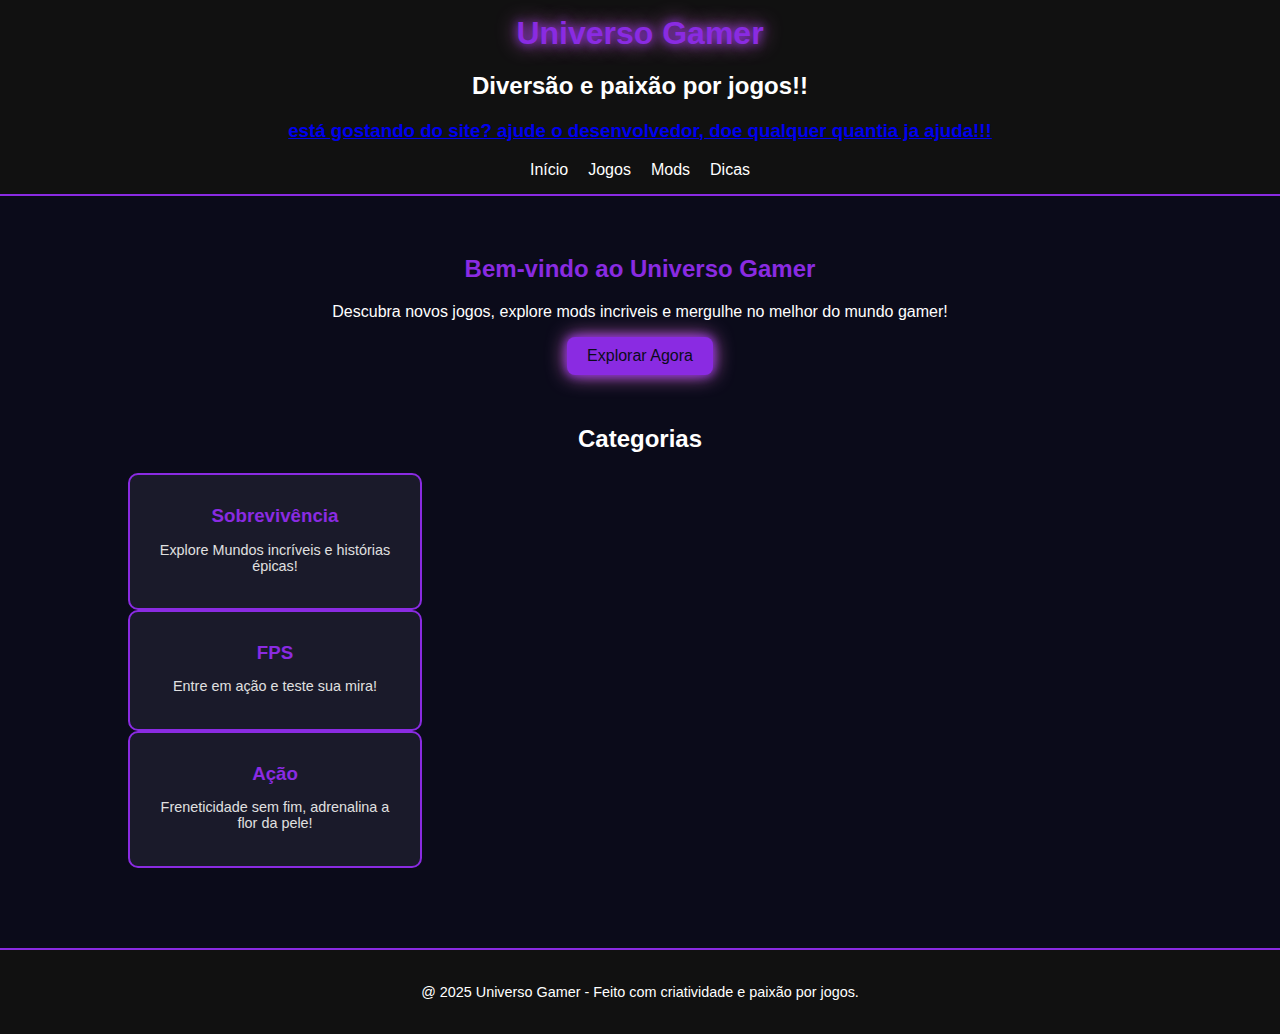
<file: Index.html>
<!DOCTYPE html>
<html lang="en">
<head>
    <meta charset="UTF-8">
    <meta name="viewport" content="width=device-width, initial-scale=1.0">
    <title>Universo Gamer</title>
    <link rel="stylesheet" href="style.css">
</head>
<body>
    <header>
        <h1>Universo Gamer</h1>
        <H2>Diversão e paixão por jogos!!</H2>
        <a href="doe.html">
          <h3>está gostando do site? ajude o desenvolvedor, doe qualquer quantia ja ajuda!!!</h3>
        </a>
        <nav>
            <ul>
                <li><a href="#">Início</a></li>
                <li><a href="#">Jogos</a></li>
                <li><a href="#">Mods</a></li>
                <li><a href="#">Dicas</a></li>
            </ul>
        </nav>
    </header>

    <main>
        <section class="intro">
            <h2>Bem-vindo ao Universo Gamer</h2>
            <p>Descubra novos jogos, explore mods incriveis e mergulhe no melhor do mundo gamer!</p>
            <button id="explorar">Explorar Agora</button>
        </section>

        <section class="categorias">
            <h2>Categorias</h2>
            <div ckass="cards">
             <div class="card">
                <a href="sobrevivencia.html">
                    <h3>Sobrevivência</h3>
                    <p>Explore Mundos incríveis e histórias épicas!</p>
                </a>
                </div>
                <div class="card">
                    <a href="FPS.html">
                        <h3>FPS</h3>
                        <p>Entre em ação e teste sua mira!</p> 
                    </a>
                </div>
                <div class="card">
                    <a href="Ação.html">
                        <h3>Ação</h3>
                        <p>Freneticidade sem fim, adrenalina a flor da pele!</p>
                    </a>
            </div>
            </div>
        </section>
    </main>

    <footer>
        <p>@ 2025 Universo Gamer - Feito com criatividade e paixão por jogos.</p>
    </footer>

    <script src="script.js"></script>

    <section class="game-detail" id="game-detail">
        <div class="game-bg"></div>
        <div class="game-content">
        </div>
    </section>
    
    <div id="notificação" class="notificação">

    </div>
</body>
</html>
</file>
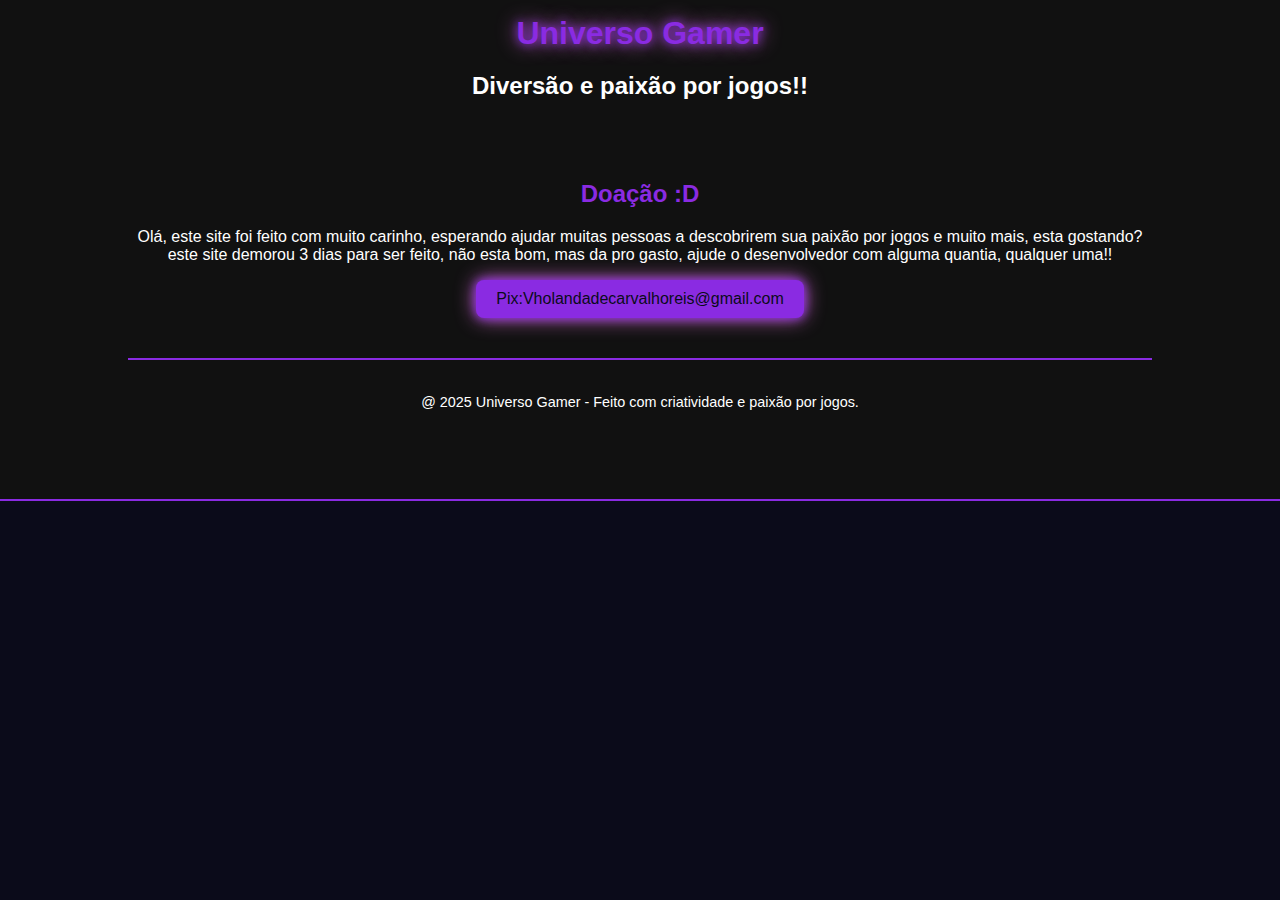
<file: doe.html>
<!DOCTYPE html>
<html lang="en">
<head>
    <meta charset="UTF-8">
    <meta name="viewport" content="width=device-width, initial-scale=1.0">
    <title>Universo Gamer</title>
    <link rel="stylesheet" href="style.css">
</head>
<body>
    <header>
        <h1>Universo Gamer</h1>
        <H2>Diversão e paixão por jogos!!</H2>
    <main>
        <section class="intro">
            <h2>Doação :D</h2>
            <p>Olá, este site foi feito com muito carinho, esperando ajudar muitas pessoas a descobrirem sua paixão por jogos e muito mais, esta gostando? este site demorou 3 dias para ser feito, não esta bom, mas da pro gasto, ajude o desenvolvedor com alguma quantia, qualquer uma!!</p>
            <button id="explorar">Pix:Vholandadecarvalhoreis@gmail.com</button>
        </section>

    <footer>
        <p>@ 2025 Universo Gamer - Feito com criatividade e paixão por jogos.</p>
    </footer>

</body>
</html>
</file>
<file: style.css>
/* ===== Estilo Dark Gamer Neon Roxo ===== */
body {
    margin: 0;
    font-family: 'poppis', sans-serif;
    background-color: #0B0B1A; /* fundo escuro roxo */
    color: #fff;
}

header {
    background-color: #111;
    padding: 15px 0;
    text-align: center;
    border-bottom: 2px solid #8A2BE2; /* roxo neon */
}

header h1 {
    color:#8A2BE2;
    text-shadow: 0 0 10px #8A2BE2, 0 0 20px #DA70D6;
    margin: 0;
    font-size: 2rem;
}

nav ul {
    list-style: none;
    padding: 0;
    margin: 10px 0 0;
    display: flex;
    justify-content: center;
    gap: 20px;
}

nav a {
    color: #fff;
    text-decoration: none;
    transition: 0.3s;
}

nav a:hover {
    color: #DA70D6; /* roxo claro neon */
}

main {
    padding: 40px 10%;
    text-align: center;
}

.intro h2 {
    color: #8A2BE2;
}

button {
    background: #8A2BE2;
    color: #0B0B1A;
    border: none;
    padding: 10px 20px;
    font-size: 1rem;
    border-radius: 8px;
    cursor: pointer;
    box-shadow: 0 0 10px #8A2BE2, 0 0 20px #DA70D6;
    transition: 0.3s;
}

button:hover {
    box-shadow: 0 0 20px #FF00FF, 0 0 30px #9B30FF;
    background: #9B30FF;
}

.categorias {
    margin-top: 50px;
}

.cards {
    display: flex;
    align-items: center;
    flex-wrap: wrap;
    justify-content: center;
    gap: 20px;
}

.card {
    background: #1a1a2a;
    padding: 20px;
    width: 250px;
    border-radius: 10px;
    border: 2px solid #8A2BE2;
    transition: 0.3s;
}

.card:hover {
    transform: scale(1.05);
    border-color: #DA70D6;
    box-shadow: 0 0 10px #8A2BE2, 0 0 20px #DA70D6;
}

footer {
    margin-top: 40px;
    padding: 20px;
    background: #111;
    border-top: 2px solid #8A2BE2;
    text-align: center;
    font-size: 0.9rem;
}

.card h3 {
    color: #8A2BE2;
}

.card p {
    color: #e0e0e0;
}

footer p {
    color: #fff;
}

/* =====Cards de jogos ===== */

.cards {
    display: flex;
    flex-wrap: wrap;
    justify-content: center;
    gap: 20px;
    margin-top: 30px;
}

.card a {
    display: block;
    text-decoration: none;
    color: inherit;
}

.card img {
    width: 100%;
    border-radius: 10px;
    transition: transform 0.3s;
}

.card h3 {
    color: #8A2BE2;
    margin: 10px 0 5px;
}

.card p {
    color: #e0e0e0;
    font-size: 0.9rem;
}

.cards a:hover h3, .cards a:hover p {
    color: #DA70D6;
}

/* ===== Cards com Hover Moderno ===== */
.card-jogo {
    position: relative;
    overflow: hidden;
    width: 250px;
    height: 350px;
    border-radius: 10px;
    border: 2px solid #8A2BE2;
    transition: transform 0.3s, box-shadow 0.3s;
}

.card-jogo img {
    width: 100%;
    height: 100%;
    object-fit: cover;
    transition: transform 0.4s ease;
    border-radius: 8px;
}

.card-jogo .card-info {
    position: absolute;
    bottom: 0;
    left: 0;
    right: 0;
    padding: 20px;
    background: rgba(11, 11, 26, 0.7);
    color: #fff;
    opacity: 0;
    transform: translateY(100%);
    transition: all 0.4s ease;
    text-align: center;
}

.card-jogo:hover img {
  transform: scale(1.1)
}

.card-jogo .card-info h3 {
    color: #8A2BE2;
    margin-bottom: 8px;
}

.card-jogo .card-info p {
    font-size: 0.9rem;
    color: #e0e0e0;
}

.card-jogo:hover img {
    transform: scale(1.1);
}

.card-jogo:hover .card-info {
    opacity: 1;
    transform: translateY(0);
}

.card-jogo a {
    display: block;
    text-decoration: none;
    color: inherit;
}

/* ===== Container de Cards ===== */
.cards-sobrevivencia {
    display: flex;           /* ativa o flexbox */
    flex-wrap: wrap;         /* permite quebrar linha quando não cabe mais */
    gap: 20px;               /* espaço entre os cards */
    justify-content: center; /* centraliza os cards horizontalmente */
    margin-top: 30px;
}

/* ===== Cards Individuais ===== */
.card-jogo {
    position: relative;
    overflow: hidden;
    width: 250px;
    height: 350px;
    border-radius: 10px;
    border: 2px solid #8A2BE2;
    transition: transform 0.3s, box-shadow 0.3s;
    cursor: pointer;
}

/* ===== Imagem do Card ===== */
.card-jogo img {
    width: 100%;
    height: 100%;
    object-fit: cover;
    border-radius: 8px;
    transition: transform 0.4s ease;
}

/* ===== Informações do Card (Hover) ===== */
.card-jogo .card-info {
    position: absolute;
    bottom: 0;
    left: 0;
    right: 0;
    padding: 20px;
    background: rgba(11, 11, 26, 0.7);
    color: #fff;
    opacity: 0;
    transform: translateY(100%);
    transition: all 0.4s ease;
    text-align: center;
}

.card-jogo .card-info h3 {
    color: #8A2BE2;
    margin-bottom: 8px;
}

.card-jogo .card-info p {
    font-size: 0.9rem;
    color: #e0e0e0;
}

/* ===== Efeitos de Hover ===== */
.card-jogo:hover img {
    transform: scale(1.1);
}

.card-jogo:hover .card-info {
    opacity: 1;
    transform: translateY(0);
}

/* ===== Link do Card ===== */
.card-jogo a {
    display: block;
    text-decoration: none;
    color: inherit;
}
.card-jogo {
    flex: 0 0 250px; /* largura fixa para cada card */
    height: 350px;
    border-radius: 10px;
    border: 2px solid #8A2BE2;
    overflow: hidden;
    transition: transform 0.3s, box-shadow 0.3s;
    cursor: pointer;
    position: relative;
}
.notificacao {
    position: fixed;
    bottom: 20px;
    right: 20px;
    background-color: #6a0dad; /* Roxo neon */
    color: white;
    padding: 15px 25px;
    border-radius: 10px;
    box-shadow: 0 0 10px rgba(0,0,0,0.5);
    font-family: 'Poppins', sans-serif;
    font-size: 16px;
    opacity: 0;
    transform: translateY(50px);
    transition: all 0.5s ease;
    z-index: 1000;
}
.notificacao.show {
    opacity: 1;
    transform: translateY(0);
}
</file>
